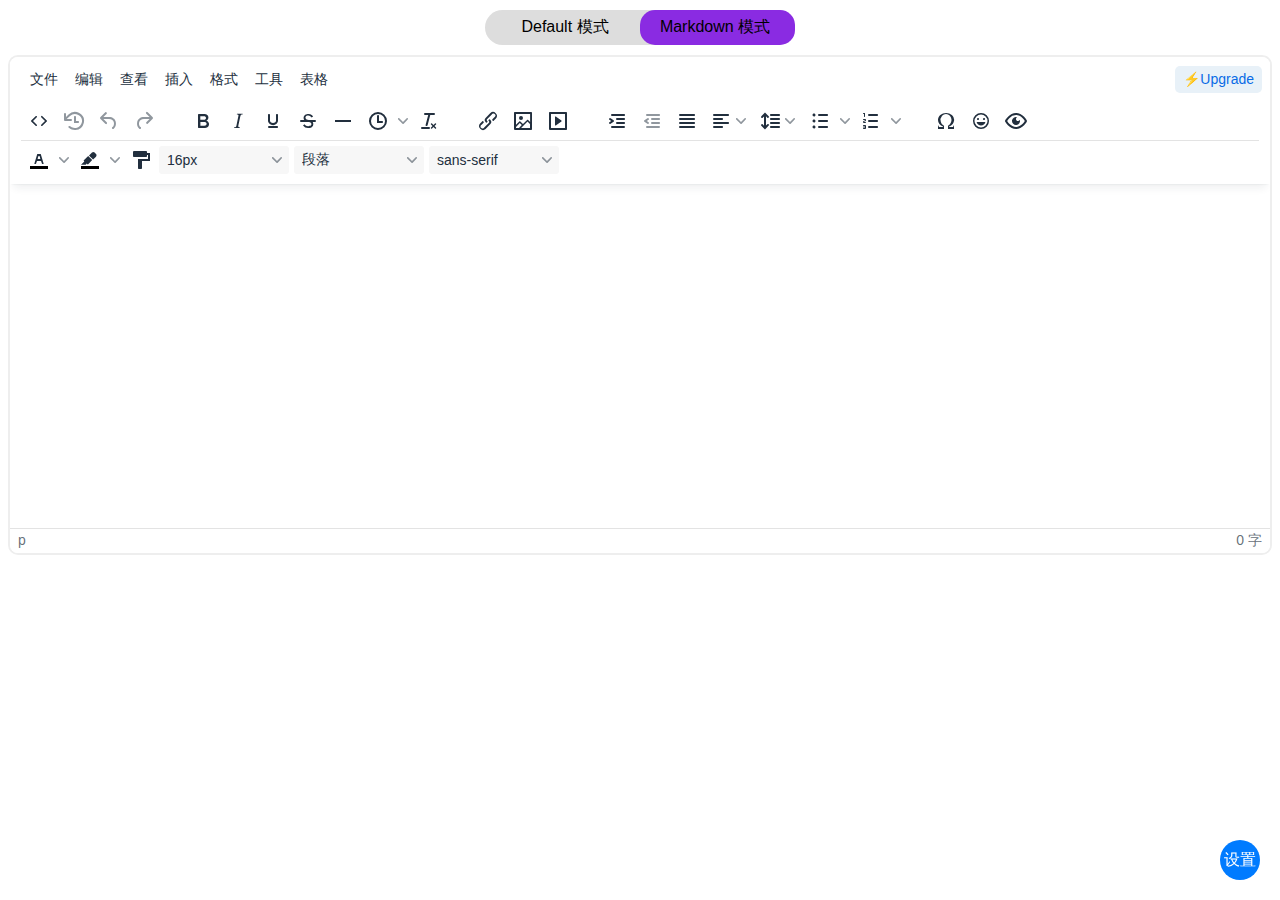
<file: index.html>
<!DOCTYPE html>
<html lang="en">

<head>
    <meta charset="UTF-8">
    <meta name="viewport" content="width=device-width, initial-scale=1.0">
    <title>HTML在线编辑器,Markdown在线编辑-盘络文档</title>
    <meta name="keywords" content="Markdown在线编辑,html在线编辑器,富文本编辑器,mk编辑器,在线编辑,匿名编辑器,在线编辑器" />
    <meta name="description" content="盘络文档是一款html/Markdown的在线编辑器，支持实时预览，支持Markdown语法。无网络存储" />
    <script src="resource/js/tinymce/tinymce.min.js"></script>
    <script src="resource/js/marked/marked.min.js"></script>
    <link rel="shortcut icon" href="https://cdn-us.imgs.moe/2023/10/11/yyl_128_8n1OFX5oOT.png" type="image/x-icon">
    <link rel="stylesheet" href="resource/css/index.css">
    <script src="resource/js/main/index.js"></script>
</head>

<body>
    <div class="toggle-switch">
        <div id="slider"></div>
        <button class="toggle-switch-button" type="button" value="default" name="editor-mode">Default 模式</button>
        <button class="toggle-switch-button" type="button" value="markdown" name="editor-mode">Markdown 模式</button>
    </div>
    <form method="post" class="editorForm">
        <textarea id="editor"></textarea>
    </form>
    <div id="popup-container">
        <div id="popup-icon">设置</div>
        <div id="popup-item">
            <div id="popup">
                <div class="config">
                    <span style="border-bottom: 2px solid #999;">预览窗口设置</span>
                    <label><input type="checkbox" id="openNewPreview"> 弹出新窗口</label>
                    <label><input type="checkbox" id="previewUpdate" disabled> 窗口实时更新</label>
                    <hr>
                </div>
            </div>
        </div>
    </div>

    <script src="resource/js/main/popup.js"></script>
</body>

</html>
</file>
<file: resource/css/index.css>
.editorForm {
    /* display: flex;
    flex-direction: row; */
}

.editor-preview {
    width: 50%;
    border: 1px solid #ccc;
    border-radius: 4px;
    font-size: 16px;
    padding: 0 10px;
}

#editor {
    width: 100%;
    min-height: 400px;
    border: 1px solid #ccc;
    border-radius: 4px;
    font-size: 16px;
    /* padding: 16px; */
    outline-color: rgba(83, 160, 231, 0.61);
}



/* 样式化模式切换容器 */
.mode-switch {
    display: flex;
    flex-direction: row;
    justify-content: center;
    align-items: center;
    gap: 16px;
    font-size: 16px;
    margin-bottom: 16px;
}

/* 样式化模式标签 */
.mode-label {
    cursor: pointer;
    user-select: none;
}

/* 样式化单选按钮 */
.mode-switch input[type="radio"] {
    appearance: none;
    width: 16px;
    height: 16px;
    border: 2px solid #2196F3;
    border-radius: 50%;
    cursor: pointer;
    margin-right: 4px;
    background-color: transparent;
}

/* 样式化单选按钮的选中状态 */
.mode-switch input[type="radio"]:checked {
    background-color: #2196F3;
}


.toggle-switch {
    position: relative;
    display: flex;
    align-items: center;
    justify-content: space-between;
    width: 300px;
    background: #ddd;
    border-radius: 20px;
    padding: 5px;
    margin: 10px auto;
}

/* Button styles */
.toggle-switch-button {
    font-size: 16px;
    border: none;
    background: none;
    width: 50%;
    text-align: center;
    border-radius: 15px;
    padding: 2px 0;
    cursor: pointer;
    z-index: 2;
    user-select: none;
}

/* Slider styles */
#slider {
    position: absolute;
    width: 50%;
    height: 100%;
    background-color: blueviolet;
    border-radius: 15px;
    z-index: 1;
    transition: all 0.3s ease;
    left: 0;
}

#popup-container {
    position: relative;

    /* 样式用于图标 */
    #popup-icon {
        position: fixed;
        bottom: 20px;
        right: 20px;
        width: 40px;
        height: 40px;
        background-color: #007bff;
        color: #fff;
        border-radius: 50%;
        text-align: center;
        line-height: 40px;
        cursor: pointer;
        transition: transform 0.3s;
    }

    /* 弹窗显示时隐藏图标 */
    #popup-icon.active {
        transform: scale(0);
    }
}

/* 样式用于弹窗容器 */
#popup-item {
    position: fixed;
    bottom: 20px;
    right: 20px;
    display: none;
}

/* 样式用于弹窗 */
#popup {
    width: 300px;
    height: 200px;
    background-color: #fff;
    box-shadow: 0px 0px 10px rgba(0, 0, 0, 0.2);
    border-radius: 5px;
    animation: fadeIn 0.5s;
}

/* 弹窗的动画效果 */
@keyframes fadeIn {
    from {
        opacity: 0;
    }

    to {
        opacity: 1;
    }
}

/* 样式用于配置选择 */
.config {
    padding: 10px;

    & label {
        display: block;
        margin: 10px 0;
        user-select: none;
    }
}
</file>
